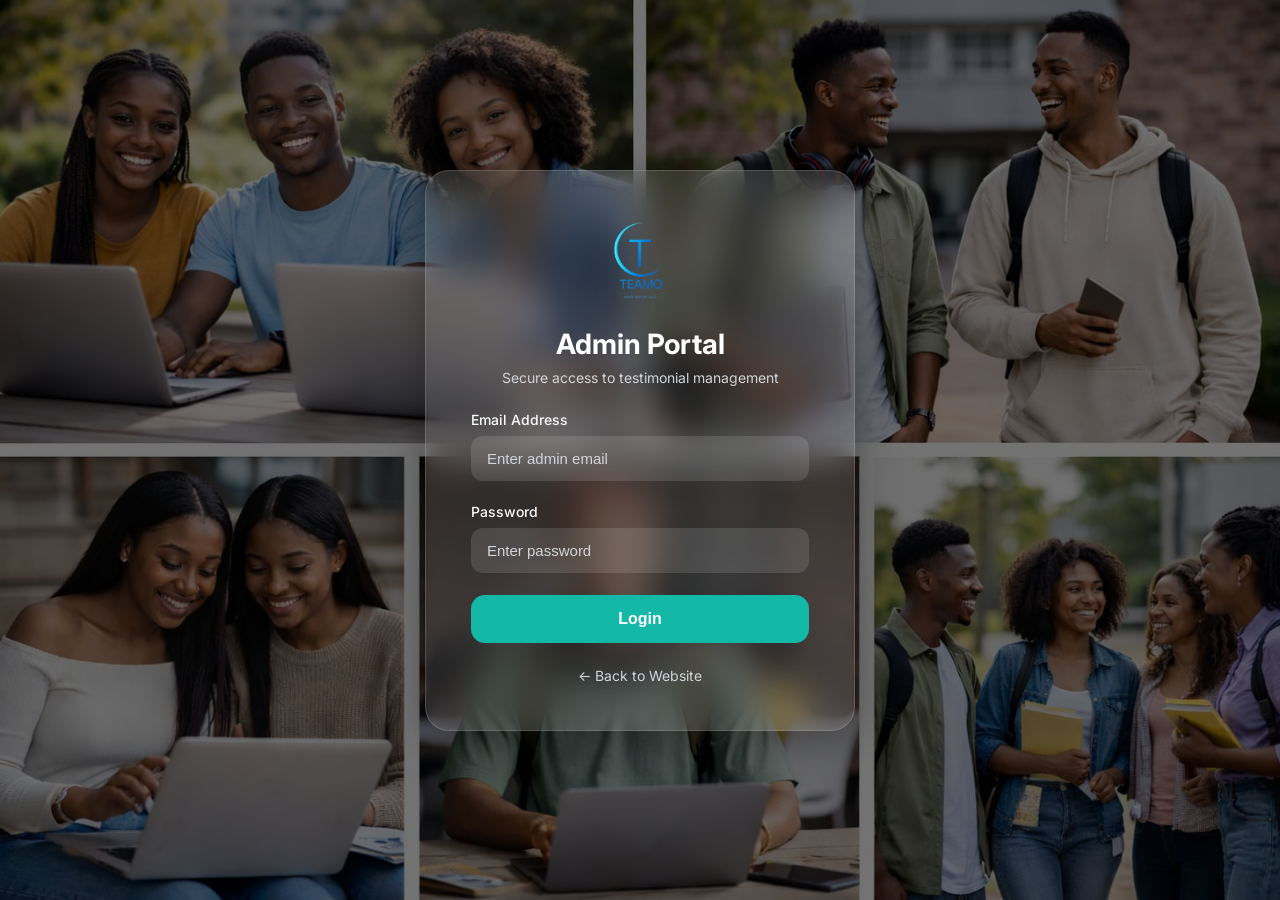
<file: admin-login.html>
<!DOCTYPE html>
<html lang="en">
<head>
    <meta charset="UTF-8">
    <meta name="viewport" content="width=device-width, initial-scale=1.0">

    <title>Admin Login | Teamo Consulting</title>

    <link href="https://fonts.googleapis.com/css2?family=Inter:wght@300;400;500;600;700&display=swap" rel="stylesheet">

    <style>

        *{
            margin:0;
            padding:0;
            box-sizing:border-box;
        }

        body{
            font-family:'Inter', sans-serif;
            min-height:100vh;
            display:flex;
            justify-content:center;
            align-items:center;
            background:
                    linear-gradient(rgba(0,0,0,0.55), rgba(0,0,0,0.55)),
                    url('/images/learners2.jpeg') center/cover no-repeat;
            padding:20px;
        }

        .login-container{
            width:100%;
            max-width:430px;
            background:rgba(255,255,255,0.12);
            backdrop-filter:blur(18px);
            border:1px solid rgba(255,255,255,0.15);
            border-radius:24px;
            padding:45px;
            box-shadow:0 10px 40px rgba(0,0,0,0.35);
            color:white;
        }

        .logo{
            text-align:center;
            margin-bottom:25px;
        }

        .logo img{
            width:95px;
            margin-bottom:12px;
        }

        .logo h1{
            font-size:28px;
            font-weight:700;
            margin-bottom:8px;
        }

        .logo p{
            color:#d1d5db;
            font-size:14px;
        }

        .form-group{
            margin-bottom:22px;
        }

        .form-group label{
            display:block;
            margin-bottom:8px;
            font-size:14px;
            font-weight:500;
            color:#f9fafb;
        }

        .form-group input{
            width:100%;
            padding:14px 16px;
            border:none;
            border-radius:12px;
            background:rgba(255,255,255,0.12);
            color:white;
            font-size:15px;
            outline:none;
            transition:0.3s ease;
        }

        .form-group input::placeholder{
            color:#d1d5db;
        }

        .form-group input:focus{
            background:rgba(255,255,255,0.18);
            border:1px solid #14b8a6;
        }

        .login-btn{
            width:100%;
            padding:15px;
            border:none;
            border-radius:14px;
            background:#14b8a6;
            color:white;
            font-size:16px;
            font-weight:600;
            cursor:pointer;
            transition:0.3s ease;
        }

        .login-btn:hover{
            background:#0f766e;
            transform:translateY(-2px);
        }

        .back-home{
            text-align:center;
            margin-top:22px;
        }

        .back-home a{
            color:#d1d5db;
            text-decoration:none;
            font-size:14px;
            transition:0.3s ease;
        }

        .back-home a:hover{
            color:white;
        }

        @media(max-width:500px){

            .login-container{
                padding:35px 25px;
            }

            .logo h1{
                font-size:24px;
            }

        }

    </style>
</head>

<body>

<div class="login-container">

    <div class="logo">
        <img src="/images/teamo trans logo.png" alt="Teamo Consulting Logo">

        <h1>Admin Portal</h1>

        <p>Secure access to testimonial management</p>
    </div>

    <form method="post" action="/admin-login">

        <div class="form-group">
            <label>Email Address</label>

            <input
                    type="email"
                    name="email"
                    placeholder="Enter admin email"
                    required
            >
        </div>

        <div class="form-group">
            <label>Password</label>

            <input
                    type="password"
                    name="password"
                    placeholder="Enter password"
                    required
            >
        </div>

        <button type="submit" class="login-btn">
            Login
        </button>

    </form>

    <div class="back-home">
        <a href="/">← Back to Website</a>
    </div>

</div>

</body>
</html>
</file>
